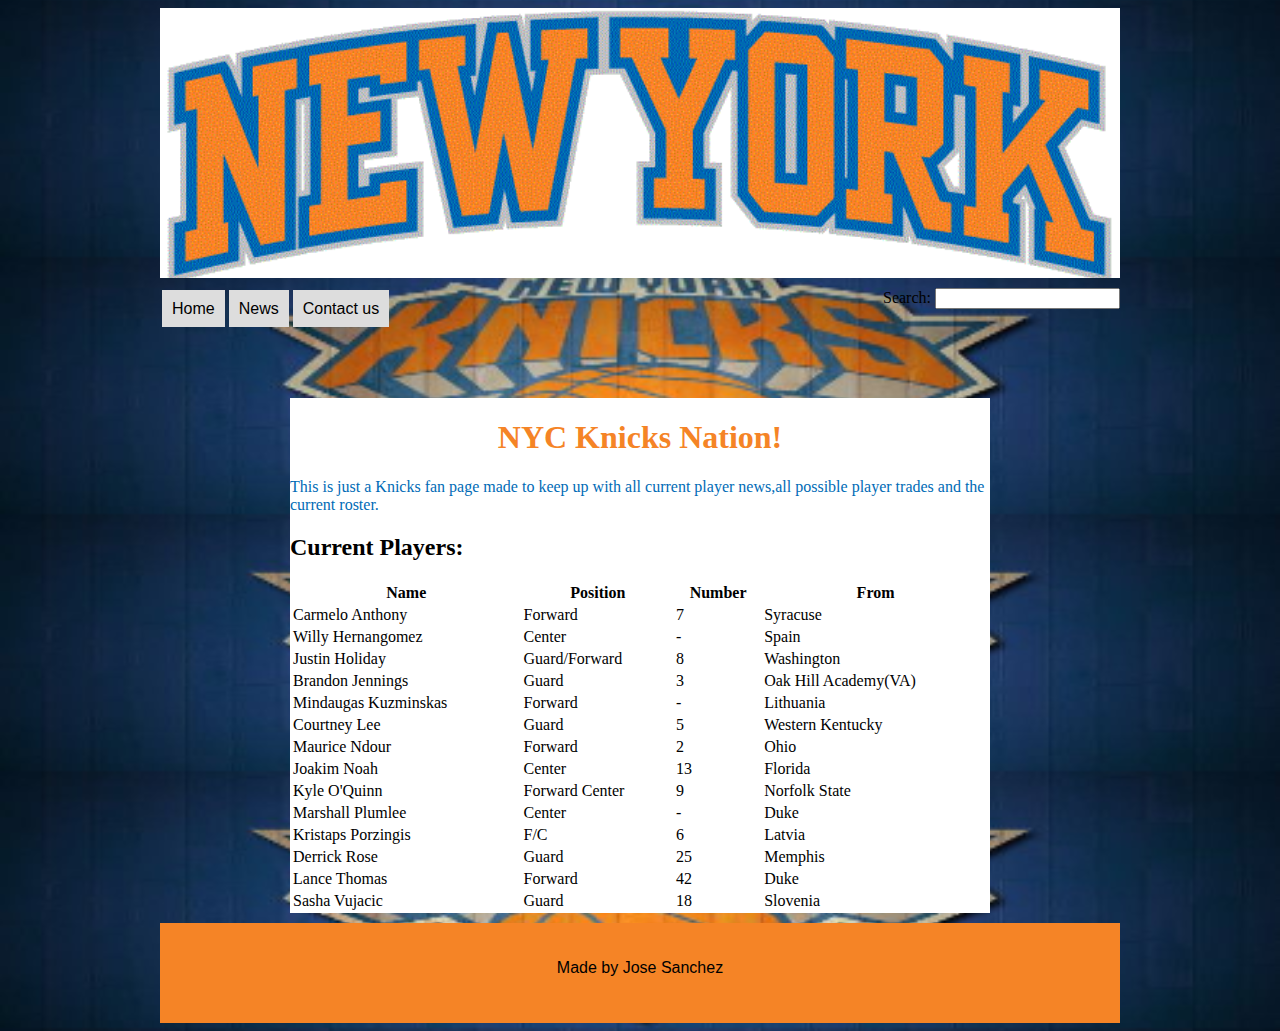
<file: index.html>
<!DOCTYPE html>
<html>
    <head>
        <title>NYC Knicks Nation</title>
        <link href="mystyle.css" rel="stylesheet" type="text/css">
    </head>
    <body>
        <div class="wrapper">
        <header>
            
        </header>
        <nav>
            <ul>
                <li><a href="index.html">Home</a></li>
                <li><a href="News.html">News</a></li>
                <li><a href="Contact.html">Contact us</a></li>
            </ul>
        <form action="action page">
            Search:
            <input type="text" search="search">
        </form>
        </nav>
        <div class="left-div">
            <img scr="/images/Carmelo_Anthony.jpg">
        </div>
        <div class="middle-div">
        <h1>NYC Knicks Nation!</h1>
        
        <p>This is just a Knicks fan page made to keep up with all current player news,all possible player trades and the current roster.</p>
        
        
        
        <h2>Current Players:</h2>
            <table style="width:100%">
              <tr>
                <th>Name</th>
                <th>Position</th>
                <th>Number</th>
                <th>From</th>
              </tr>
              <tr>
                <td>Carmelo Anthony</td>
                <td>Forward</td>
                <td>7</td>
                <td>Syracuse</td>
              </tr>
              <tr>
                  <td>Willy Hernangomez</td>
                  <td>Center</td>
                  <td>-</td>
                  <td>Spain</td>
              <tr>
                  <td>Justin Holiday</td>
                  <td>Guard/Forward</td>
                  <td>8</td>
                  <td>Washington</td>
              </tr>
              <tr>
                  <td>Brandon Jennings</td>
                  <td>Guard</td>
                  <td>3</td>
                  <td>Oak Hill Academy(VA)</td>
              </tr>
              <tr>
                  <td>Mindaugas Kuzminskas</td>
                  <td>Forward</td>
                  <td>-</td>
                  <td>Lithuania</td>
              </tr>
              <tr>
                  <td>Courtney Lee</td>
                  <td>Guard</td>
                  <td>5</td>
                  <td>Western Kentucky</td>
              </tr>
              <tr>
                  <td>Maurice Ndour</td>
                  <td>Forward</td>
                  <td>2</td>
                  <td>Ohio</td>
              </tr>
              <tr>
                  <td>Joakim Noah</td>
                  <td>Center</td>
                  <td>13</td>
                  <td>Florida</td>
              </tr>
              <tr>
                  <td>Kyle O'Quinn</td>
                  <td>Forward Center</td>
                  <td>9</td>
                  <td>Norfolk State</td>
              </tr>
              <tr>
                  <td>Marshall Plumlee</td>
                  <td>Center</td>
                  <td>-</td>
                  <td>Duke</td>
              </tr>
              <tr>
                  <td>Kristaps Porzingis</td>
                  <td>F/C</td>
                  <td>6</td>
                  <td>Latvia</td>
              </tr>
              <tr>
                  <td>Derrick Rose</td>
                  <td>Guard</td>
                  <td>25</td>
                  <td>Memphis</td>
              </tr>
              <tr>
                  <td>Lance Thomas</td>
                  <td>Forward</td>
                  <td>42</td>
                  <td>Duke</td>
              </tr>
              <tr>
                  <td>Sasha Vujacic</td>
                  <td>Guard</td>
                  <td>18</td>
                  <td>Slovenia</td>
              </tr>
              </tr>
            </table>
        </div>
        <div class="right-div"></div>
    <footer><br><br>Made by Jose Sanchez</footer>
    </div>
    </body>
</html>
</file>
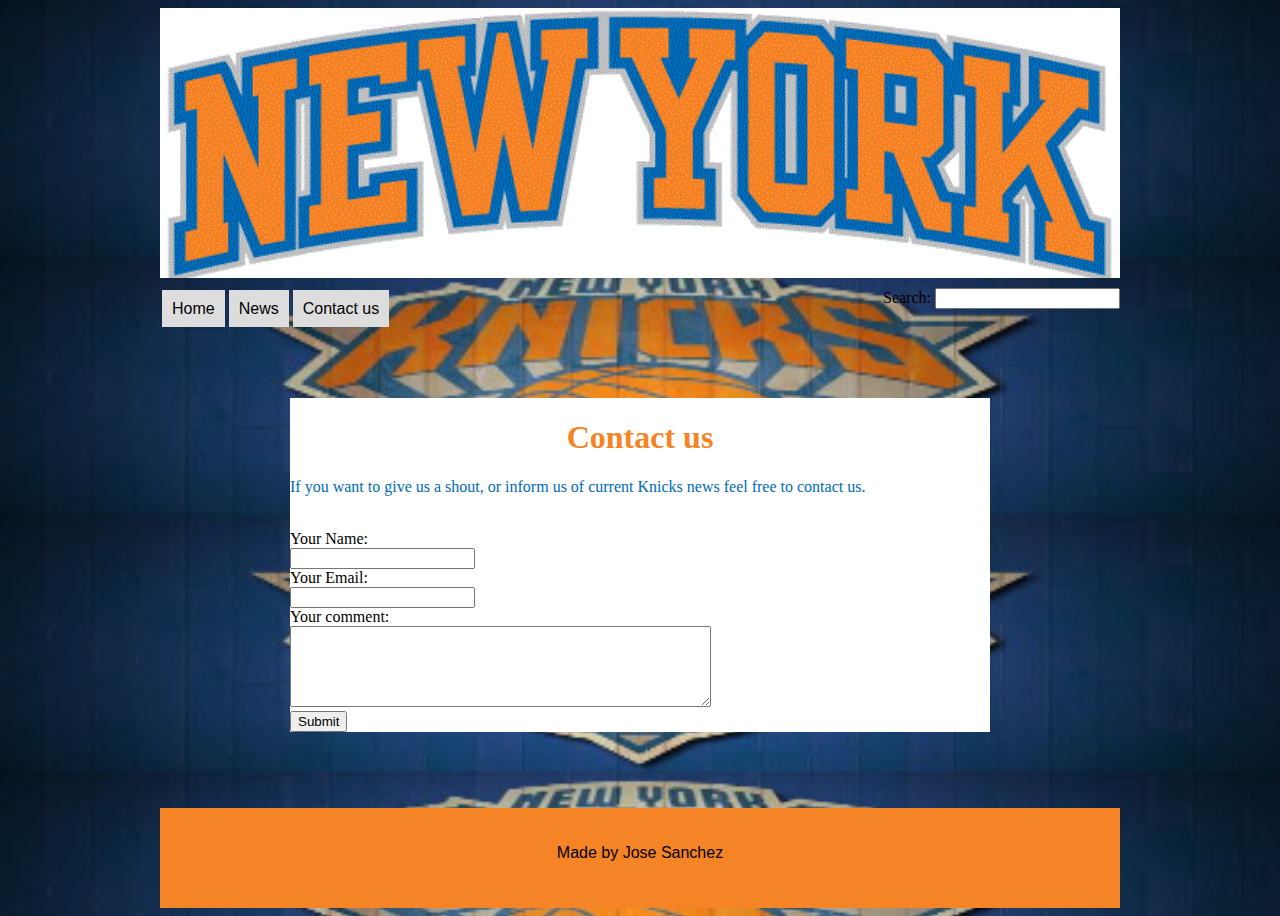
<file: Contact.html>
<!DOCTYPE html>
<html>
    <head>
        <title>Contact</title>
        <link href="mystyle.css" rel="stylesheet" type="text/css">
    </head>
    <body>
        <div class="wrapper">
            <header>
                <img scr="/images/Knicksbanner.jpg">
            </header>
            <nav>
                <ul>
                    <li><a href="index.html">Home</a></li>
                    <li><a href="News.html">News</a></li>
                    <li><a href="Contact.html">Contact us</a></li>
                </ul>
            <form action="action page">
                Search:
                <input type="text" search="search">
            </form>
            </nav>
            <div class="left-div">
                <img scr="/images/Carmelo_Anthony.jpg">
            </div>
            <div class="middle-div">
                
                <h1 style="bold, italic">Contact us</h1>
                
                <p>If you want to give us a shout, or inform us of current Knicks news feel free to contact us.</p><br>
                <form action="action page">
                    Your Name:<br>
                    <input type="text" name=Name> <br>
                    Your Email:<br>
                    <input type="email" name="usermail"> <br>
                    Your comment:<br>
                    <textarea rows="5" cols="50"></textarea><br>
                    <input type="submit">
                    
                    
                </form>
            </div>
            <div class="right-div"></div>
            
            <footer><br><br>Made by Jose Sanchez</footer>
        </div>
    </body>
</html>
</file>
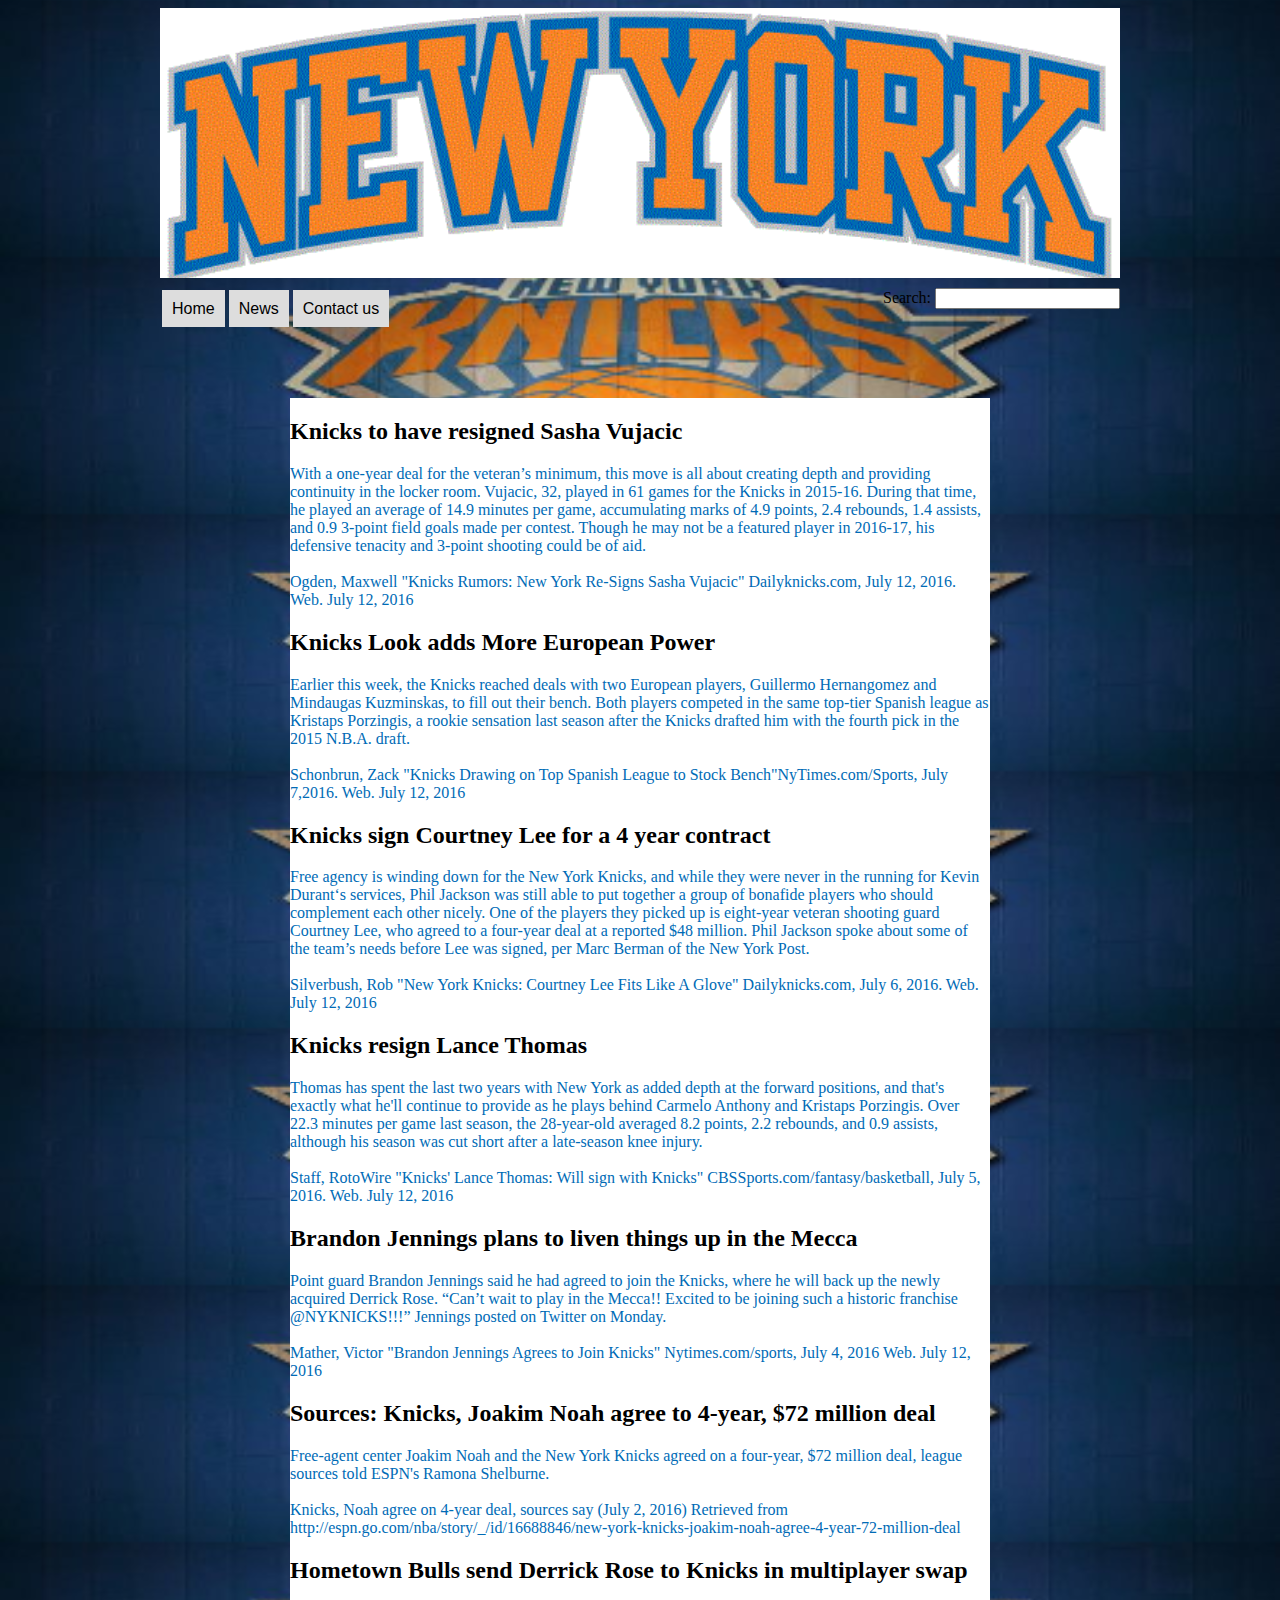
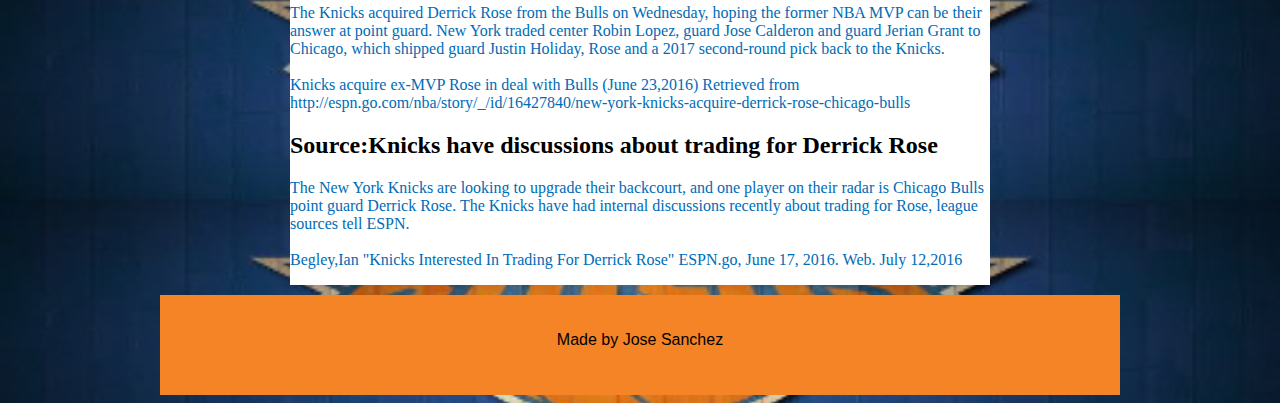
<file: News.html>
<!DOCTYPE html>
<html>
    <head>
        <title>News</title>
        <link href="mystyle.css" rel="stylesheet" type="text/css">
    </head>
    <body>
        <div class="wrapper">
        <header>
            <img scr="/images/Knicksbanner.jpg">
        </header>
        <nav>
            <ul>
                <li><a href="index.html">Home</a></li>
                <li><a href="News.html">News</a></li>
                <li><a href="Contact.html">Contact us</a></li>
            </ul>
            <form action="action page">
                Search:
                <input type="text" search="search">
            </form>
        </nav>
            <div class="left-div">
                <img scr="/images/Carmelo_Anthony.jpg">
            </div>
            <div class="middle-div">
            <h2 style="bold">Knicks to have resigned Sasha Vujacic</h2>
        
            <p>With a one-year deal for the veteran’s minimum, this move is all about creating depth and providing continuity in the locker room.

Vujacic, 32, played in 61 games for the Knicks in 2015-16. During that time, he played an average of 14.9 minutes per game, accumulating marks of 4.9 points, 2.4 rebounds, 1.4 assists, and 0.9 3-point field goals made per contest.

Though he may not be a featured player in 2016-17, his defensive tenacity and 3-point shooting could be of aid. <br><br>Ogden, Maxwell "Knicks Rumors: New York Re-Signs Sasha Vujacic" Dailyknicks.com, July 12, 2016. Web. July 12, 2016</p>
        
            <h2 style="bold">Knicks Look adds More European Power</h2>
        
            <p>Earlier this week, the Knicks reached deals with two European players, Guillermo Hernangomez and Mindaugas Kuzminskas, to fill out their bench. Both players competed in the same top-tier Spanish league as Kristaps Porzingis, a rookie sensation last season after the Knicks drafted him with the fourth pick in the 2015 N.B.A. draft.<br><br>Schonbrun, Zack "Knicks Drawing on Top Spanish League to Stock Bench"NyTimes.com/Sports, July 7,2016. Web. July 12, 2016</p>
        
            <h2 style="bold">Knicks sign Courtney Lee for a 4 year contract</h2>
        
            <p>Free agency is winding down for the New York Knicks, and while they were never in the running for Kevin Durant‘s services, Phil Jackson was still able to put together a group of bonafide players who should complement each other nicely.

One of the players they picked up is eight-year veteran shooting guard Courtney Lee, who agreed to a four-year deal at a reported $48 million. Phil Jackson spoke about some of the team’s needs before Lee was signed, per Marc Berman of the New York Post. <br><br>Silverbush, Rob "New York Knicks: Courtney Lee Fits Like A Glove" Dailyknicks.com, July 6, 2016. Web. July 12, 2016</p>
        
            <h2 style="bold">Knicks resign Lance Thomas</h2>
        
            <p>Thomas has spent the last two years with New York as added depth at the forward positions, and that's exactly what he'll continue to provide as he plays behind Carmelo Anthony and Kristaps Porzingis. Over 22.3 minutes per game last season, the 28-year-old averaged 8.2 points, 2.2 rebounds, and 0.9 assists, although his season was cut short after a late-season knee injury.<br><br>Staff, RotoWire "Knicks' Lance Thomas: Will sign with Knicks" CBSSports.com/fantasy/basketball, July 5, 2016. Web. July 12, 2016</p>
        
            <h2 style="bold">Brandon Jennings plans to liven things up in the Mecca</h2>
        
            <p>Point guard Brandon Jennings said he had agreed to join the Knicks, where he will back up the newly acquired Derrick Rose.

“Can’t wait to play in the Mecca!! Excited to be joining such a historic franchise @NYKNICKS!!!” Jennings posted on Twitter on Monday.<br><br>Mather, Victor "Brandon Jennings Agrees to Join Knicks" Nytimes.com/sports, July 4, 2016 Web. July 12, 2016</p>
        
            <h2 style="bold">Sources: Knicks, Joakim Noah agree to 4-year, $72 million deal</h2>
        
            <p>Free-agent center Joakim Noah and the New York Knicks agreed on a four-year, $72 million deal, league sources told ESPN's Ramona Shelburne.<br><br>Knicks, Noah agree on 4-year deal, sources say (July 2, 2016) Retrieved from http://espn.go.com/nba/story/_/id/16688846/new-york-knicks-joakim-noah-agree-4-year-72-million-deal</p>
        
            <h2 style="bold">Hometown Bulls send Derrick Rose to Knicks in multiplayer swap</h2>
        
            <p>The Knicks acquired Derrick Rose from the Bulls on Wednesday, hoping the former NBA MVP can be their answer at point guard.

New York traded center Robin Lopez, guard Jose Calderon and guard Jerian Grant to Chicago, which shipped guard Justin Holiday, Rose and a 2017 second-round pick back to the Knicks.<br><br>Knicks acquire ex-MVP Rose in deal with Bulls (June 23,2016) Retrieved from http://espn.go.com/nba/story/_/id/16427840/new-york-knicks-acquire-derrick-rose-chicago-bulls</p>
        
            <h2 style="bold">Source:Knicks have discussions about trading for Derrick Rose</h2>
            <p>The New York Knicks are looking to upgrade their backcourt, and one player on their radar is Chicago Bulls point guard Derrick Rose.

The Knicks have had internal discussions recently about trading for Rose, league sources tell ESPN.<br><br>Begley,Ian "Knicks Interested In Trading For Derrick Rose" ESPN.go, June 17, 2016. Web. July 12,2016</p></div>
            <div class="right-div"></div>
        <footer><br><br>Made by Jose Sanchez</footer>
        </div>
    </body>
</html>
</file>
<file: mystyle.css>
/*--this is where i start making the navigation first--*/

h1 {
    color:#f58426;
    text-align:center;
}

body {
    background:url("images/Knicksbanner.jpg");
    background-size:contain;
}
header {
    background:url("images/KnicksWordmark.gif");
    background-size:cover;
}
p {
    color:#006BB6;
}

input {
    text-align-last:right;
}

ul {
    list-style-type:none;
    margin:10px 0;
    padding:0;
    float:left;
}

li {
    display:inline;
    float:left;
    margin:2px;
}

nav li a {
    width:100px;
    background: #ddd;
    padding:10px;
    text-decoration:none;
    font-family:Verdana, Arial, sans-serif;
    color:#000;
}

nav li a:hover {
    background: #f00;
    color:#fff;
}
/*-- this is where i box out all the parts of css --*/


.wrapper {
    width: 960px;
    margin: 0 auto;
}

.left-div {
    width: 100px;
    height: 400px;
    margin-right: 30px;
    float: left;
}

.middle-div {
    width: 700px;
    margin-right: 30px;
    margin-bottom: 10px;
    float: left;
    background-color:white;
}

.right-div {
    width: 100px;
    height: 400px;
    margin-bottom: 10px;
    float: left;
}

footer {
    width: 100%;
    height: 100px;
    background-color: #f58426;
    clear: both;
    text-align:center;
    float:bottom;
    font-family: 'Oswald', sans-serif;
}

header {
    width: 100%;
    height: 270px;
    margin-bottom: 10px;
  
}

nav {
    width: 100%;
    height: 100px;
    margin-bottom: 10px;
    text-align-last:right;
}
</file>
